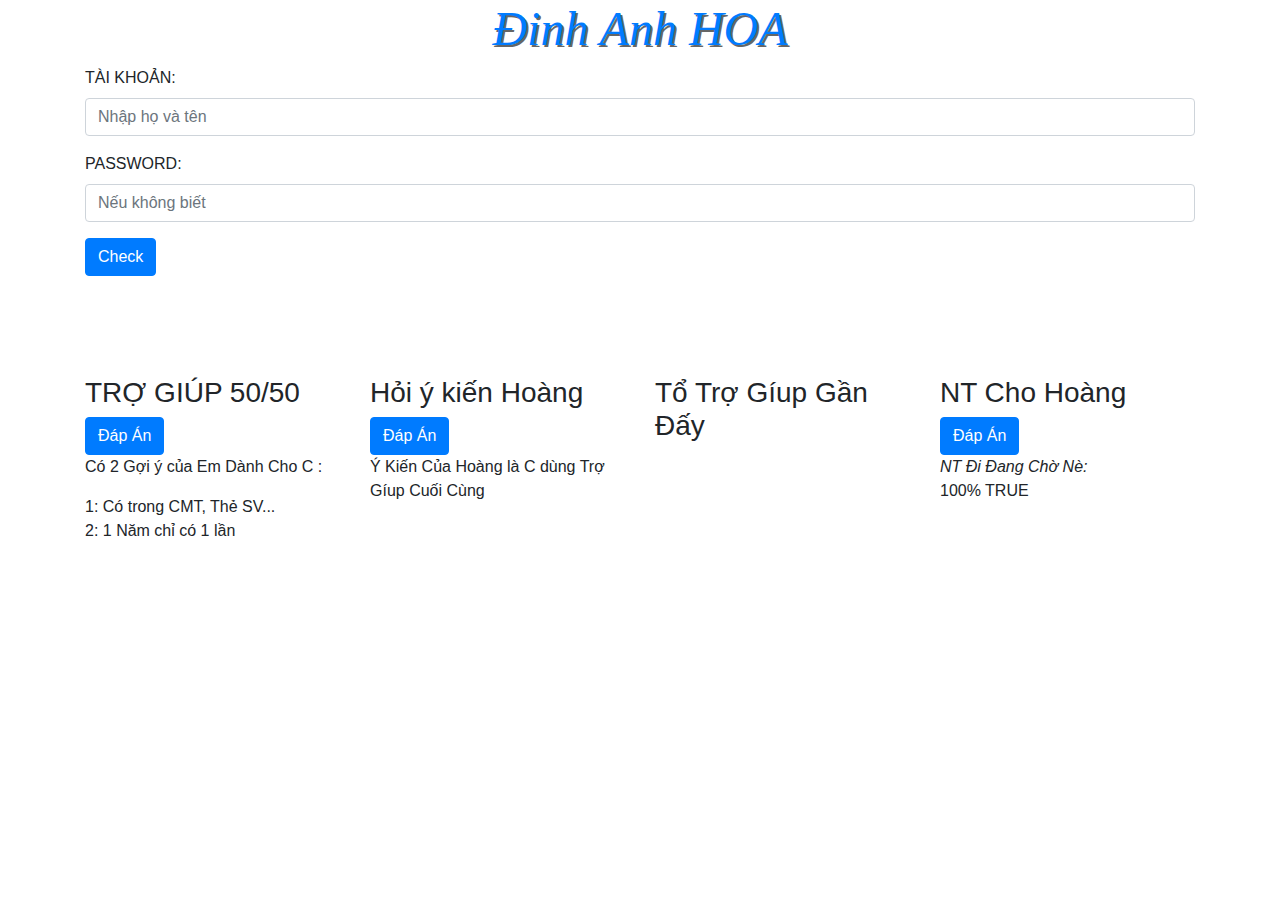
<file: index.html>
<!DOCTYPE html>
<html lang="en">
<head>
    <title>Qùa Của Hoa </title>
    <meta charset="utf-8">
    <meta name="viewport" content="width=device-width, initial-scale=1">
    <link rel="stylesheet" href="https://maxcdn.bootstrapcdn.com/bootstrap/4.3.1/css/bootstrap.min.css">
    <script src="https://ajax.googleapis.com/ajax/libs/jquery/3.3.1/jquery.min.js"></script>
    <script src="https://cdnjs.cloudflare.com/ajax/libs/popper.js/1.14.7/umd/popper.min.js"></script>
    <script src="https://maxcdn.bootstrapcdn.com/bootstrap/4.3.1/js/bootstrap.min.js"></script>
    <link rel="stylesheet" href="css.css">
</head>
<body>

<div class="container">
    <h2><i>Đinh Anh HOA</i></h2>
    <form name="loginform">
        <div class="form-group">
            <label>TÀI KHOẢN:</label>
            <input type="text" class="form-control" id="taikhoan" placeholder="Nhập họ và tên" name="taikhoan">
        </div>
        <div class="form-group">
            <label>PASSWORD:</label>
            <input type="password" class="form-control" id="matkhau" placeholder="Nếu không biết" name="matkhau">
        </div>

        <button type="submit" class="btn btn-primary" onclick="hoangbeo()">Check</button>
        <button type="submit" class="btn btn-primary" onclick="myFunction()" style="display: none" id="ok">Đăng Nhập</button>
    </form>
</div>
<div class="container hoayeu">
       <div class="row">
           <div class="col-lg-3">
               <div class="50/50">
                   <h3>TRỢ GIÚP 50/50</h3>
                   <button type="submit" class="btn btn-primary">Đáp Án</button>
                   <p>Có 2 Gợi ý của Em Dành Cho C :</p>
                   <span>1: Có trong CMT, Thẻ SV... </span><br>
                   <span>2: 1 Năm chỉ có 1 lần</span>
               </div>
           </div>
          <div class="col-lg-3">
              <div class="hoiykien">
                  <h3>Hỏi ý kiến Hoàng</h3>
                  <button type="submit" class="btn btn-primary">Đáp Án</button>
                  <p>Ý Kiến Của Hoàng là C dùng Trợ Gíup Cuối Cùng </p>
              </div>
          </div>
           <div class="col-lg-3">
               <div class="totuvantaicho">
                   <h3>Tổ Trợ Gíup Gần Đấy</h3>
               </div>
           </div>
          <div class="col-lg-3">
              <div class="goidienthoai">
                  <h3>NT Cho Hoàng</h3>
                  <button type="submit" class="btn btn-primary" onclick="myFunction()">Đáp Án</button>
                  <br>
                  <i>NT Đi Đang Chờ Nè:</i><br>
                  <span>100% TRUE</span>
              </div>
          </div>
       </div>
</div>


<script>

    var show=document.getElementById('ok');

    // Bước 2: Kiểm tra dữ liệu hợp lệ hay không
       function hoangbeo() {
           var username = document.getElementById('taikhoan').value;
           var password = document.getElementById('matkhau').value;
           var hoa="hoang";
           var hoang="123";
           if ((username == hoa) && (password == hoang)){
              alert('TRUE');
              show.style.display="block";
           }
           else{
               alert('FALSE');
               return true;
           }
           return false;
       }

     function myFunction() {
    location.replace("ngaycuahoa.html")
     }
</script>
</body>
</html>
</file>
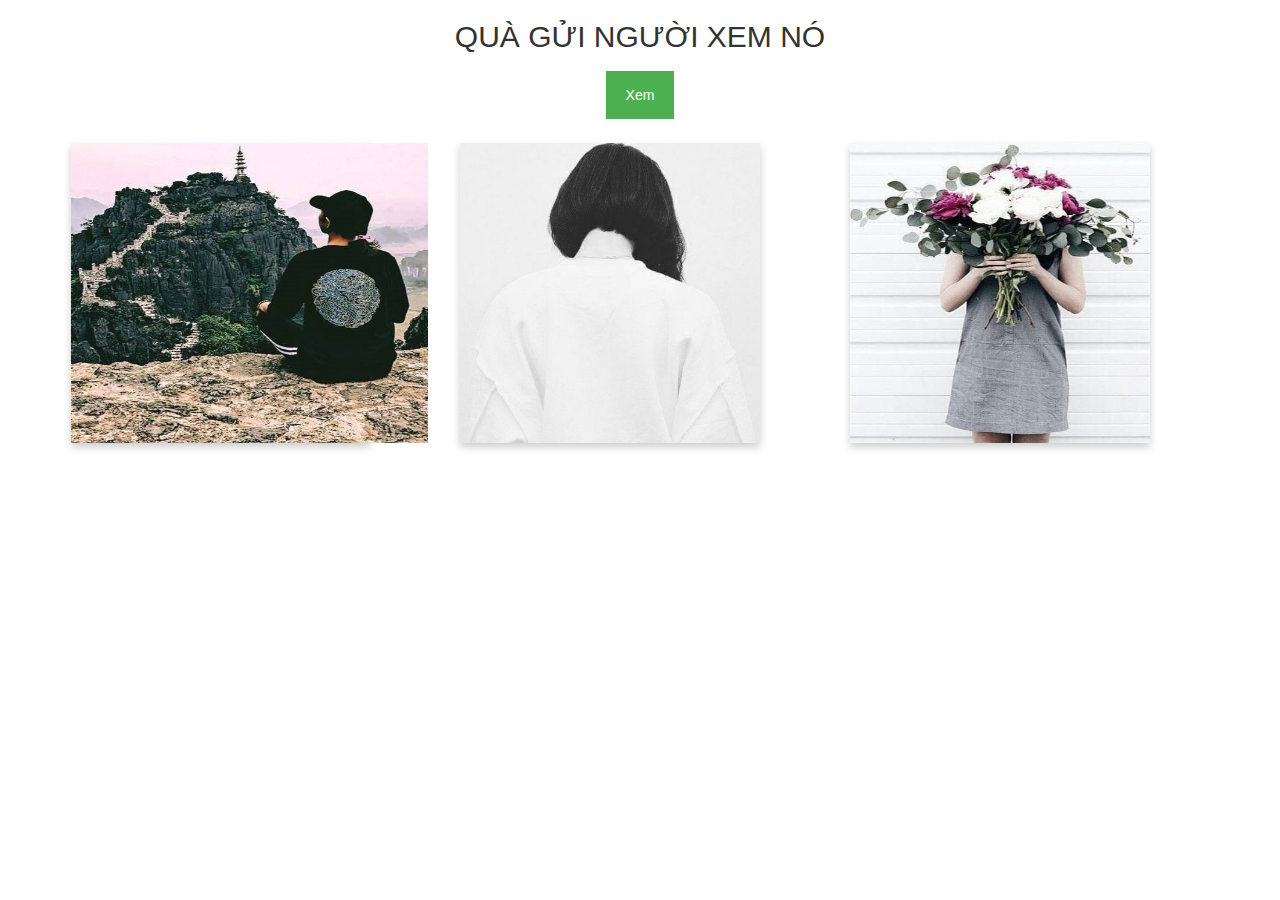
<file: ngaycuahoa.html>
<!DOCTYPE html>
<html>
<head>
    <meta charset="UTF-8">
    <meta name="viewport" content="width=device-width, initial-scale=1">
    <link rel="stylesheet" href="https://cdnjs.cloudflare.com/ajax/libs/font-awesome/4.7.0/css/font-awesome.min.css">
    <script src="https://ajax.googleapis.com/ajax/libs/jquery/3.3.1/jquery.min.js"></script>
    <link rel="stylesheet" href="https://maxcdn.bootstrapcdn.com/bootstrap/3.4.0/css/bootstrap.min.css">
    <script src="https://maxcdn.bootstrapcdn.com/bootstrap/3.4.0/js/bootstrap.min.js"></script>
    <style>
        body {font-family: Arial, Helvetica, sans-serif;}

        /* Full-width input fields */
        input[type=text], input[type=password] {
            width: 100%;
            padding: 12px 20px;
            margin: 8px 0;
            display: inline-block;
            border: 1px solid #ccc;
            box-sizing: border-box;
        }

        /* Set a style for all buttons */
        button {
            background-color: #4CAF50;
            color: white;
            padding: 14px 20px;
            margin: 8px 0;
            border: none;
            cursor: pointer;
            width: 100%;
        }

        button:hover {
            opacity: 0.8;
        }

        /* Extra styles for the cancel button */
        .cancelbtn {
            width: auto;
            padding: 10px 18px;
            background-color: #f44336;
        }

        /* Center the image and position the close button */
        .imgcontainer {
            text-align: center;
            margin: 24px 0 12px 0;
            position: relative;
        }

        img.avatar {
            width: 40%;
            border-radius: 50%;
        }

        .container {
            padding: 16px;
        }

        span.psw {
            float: right;
            padding-top: 16px;
        }

        /* The Modal (background) */
        .modal {
            display: none; /* Hidden by default */
            position: fixed; /* Stay in place */
            z-index: 1; /* Sit on top */
            left: 0;
            top: 0;
            width: 100%; /* Full width */
            height: 100%; /* Full height */
            overflow: auto; /* Enable scroll if needed */
            background-color: rgb(0,0,0); /* Fallback color */
            background-color: rgba(0,0,0,0.4); /* Black w/ opacity */
            padding-top: 60px;
        }

        /* Modal Content/Box */
        .modal-content {
            background-color: #fefefe;
            margin: 5% auto 15% auto; /* 5% from the top, 15% from the bottom and centered */
            border: 1px solid #888;
            width: 80%; /* Could be more or less, depending on screen size */
        }

        /* The Close Button (x) */
        .close {
            position: absolute;
            right: 25px;
            top: 0;
            color: #000;
            font-size: 35px;
            font-weight: bold;
        }

        .close:hover,
        .close:focus {
            color: red;
            cursor: pointer;
        }

        /* Add Zoom Animation */
        .animate {
            -webkit-animation: animatezoom 0.6s;
            animation: animatezoom 0.6s
        }

        @-webkit-keyframes animatezoom {
            from {-webkit-transform: scale(0)}
            to {-webkit-transform: scale(1)}
        }

        @keyframes animatezoom {
            from {transform: scale(0)}
            to {transform: scale(1)}
        }

        /* Change styles for span and cancel button on extra small screens */
        @media screen and (max-width: 300px) {
            span.psw {
                display: block;
                float: none;
            }
            .cancelbtn {
                width: 100%;
            }
        }
        .flip-card {
            background-color: transparent;
            width: 300px;
            height: 300px;
            perspective: 1000px;
        }

        .flip-card-inner {
            position: relative;
            width: 100%;
            height: 100%;
            text-align: center;
            transition: transform 0.6s;
            transform-style: preserve-3d;
            box-shadow: 0 4px 8px 0 rgba(0,0,0,0.2);
        }

        .flip-card:hover .flip-card-inner {
            transform: rotateY(180deg);
        }

        .flip-card-front, .flip-card-back {
            position: absolute;
            width: 100%;
            height: 100%;
            backface-visibility: hidden;
        }

        .flip-card-front {
            background-color: #bbb;
            color: black;
            z-index: 2;
        }

        .flip-card-back {
            background-color: #2980b9;
            color: white;
            transform: rotateY(180deg);
            z-index: 1;
        }
    </style>
</head>
<body STYLE="text-align: center">

<h2>QUÀ GỬI NGƯỜI XEM NÓ</h2>

<button onclick="document.getElementById('id01').style.display='block'" style="width:auto;">Xem</button>

<div id="id01" class="modal">

    <form class="modal-content animate" >
        <div class="imgcontainer">
            <span onclick="document.getElementById('id01').style.display='none'" class="close" title="Close Modal">&times;</span>
            <img src="anhcuahoa/anhdaidien.jpg" alt="Avatar" class="avatar">
        </div>

        <div class="container">
           <h1 style="text-align: center"> 8/3 Vui vẻ Nhé</h1>
            <p style="text-align: left">Em Xin Lỗi Vì Không Có Lấy Một Bông Hoa Tặng C , Mà Lại Tặng C Cái Này <i class="fa fa-frown-o" style="font-size:36px;"></i>EM XIN LỖI</p>
            <p style="text-align: left">Nhân Ngày Này EM Muốn Được Tìm Hiểu C ,Biết Nhiều Hơn Về C. Còn Có Được Làm Người yêu Của C Hay Không, Phụ Thuộc EM Có Hợp Với C Không Thôi<br>  </p>
            <p style="text-align: left">Em Muốn là Nơi làm giải tỏa mệt mỏi cho C , là chỗ làm cho C hết buồn , Nấu ăn cho C hàng ngày (ốm là không nấu được đâu nha)</p>
        </div>

        <div class="container" style="text-align: center">
            <button type="button" id="hoang" onclick="document.getElementById('id01').style.display='none';document.getElementById('show').style.display='block'" class="cancelbtn">Cancel</button>
        </div>
    </form>
</div>
    <div class="container">
        <div class="row">
            <div class="col-lg-4">
                <div class="flip-card">
                    <div class="flip-card-inner">
                        <div class="flip-card-front">
                            <img src="anhcuahoa/2%20(2).jpg" alt="Avatar" style="height: 300px;width:357px ">
                        </div>
                        <div class="flip-card-back">
                           <h1 style="margin: 150px auto">I</h1>
                        </div>
                    </div>
                </div>
            </div>
            <div class="col-lg-4">
                <div class="flip-card">
                    <div class="flip-card-inner">
                        <div class="flip-card-front">
                            <img src="anhcuahoa/5%20(2).jpg" alt="Avatar" style="width:300px;height:300px;">
                        </div>
                        <div class="flip-card-back">
                            <h1 style="margin: 150px auto">LOVE</h1>
                        </div>
                    </div>
                </div>
            </div>
            <div class="col-lg-4">
                <div class="flip-card">
                    <div class="flip-card-inner">
                        <div class="flip-card-front">
                            <img src="anhcuahoa/6%20(2).jpg" alt="Avatar" style="width:300px;height:300px;">
                        </div>
                        <div class="flip-card-back">
                            <h1 style="margin: 150px auto">YOU</h1>
                        </div>
                    </div>
                </div>
            </div>
        </div>
    </div>
<script>
    alert('Không Phải Hoa thì Cấm có xem chỉ được mỗi HOA XEM THÔI');
    // Get the modal
    var modal = document.getElementById('id01');

    // When the user clicks anywhere outside of the modal, close it
    window.onclick = function(event) {
        if (event.target == modal) {
            modal.style.display = "none";
        }
    }
</script>
</body>
</html>
</file>
<file: css.css>
.container h2{
    font-size:36pt ;
    font-family: Myriad Pro;
    color: #007bff;
   text-align: center;
}
.container h2 i{
    text-shadow: 2px 2px #666;
}
.hoayeu{
    margin-top: 100px;
}
.hoayeu .col-lg-3 p,i,span{
    /*display: none;*/
}
</file>
